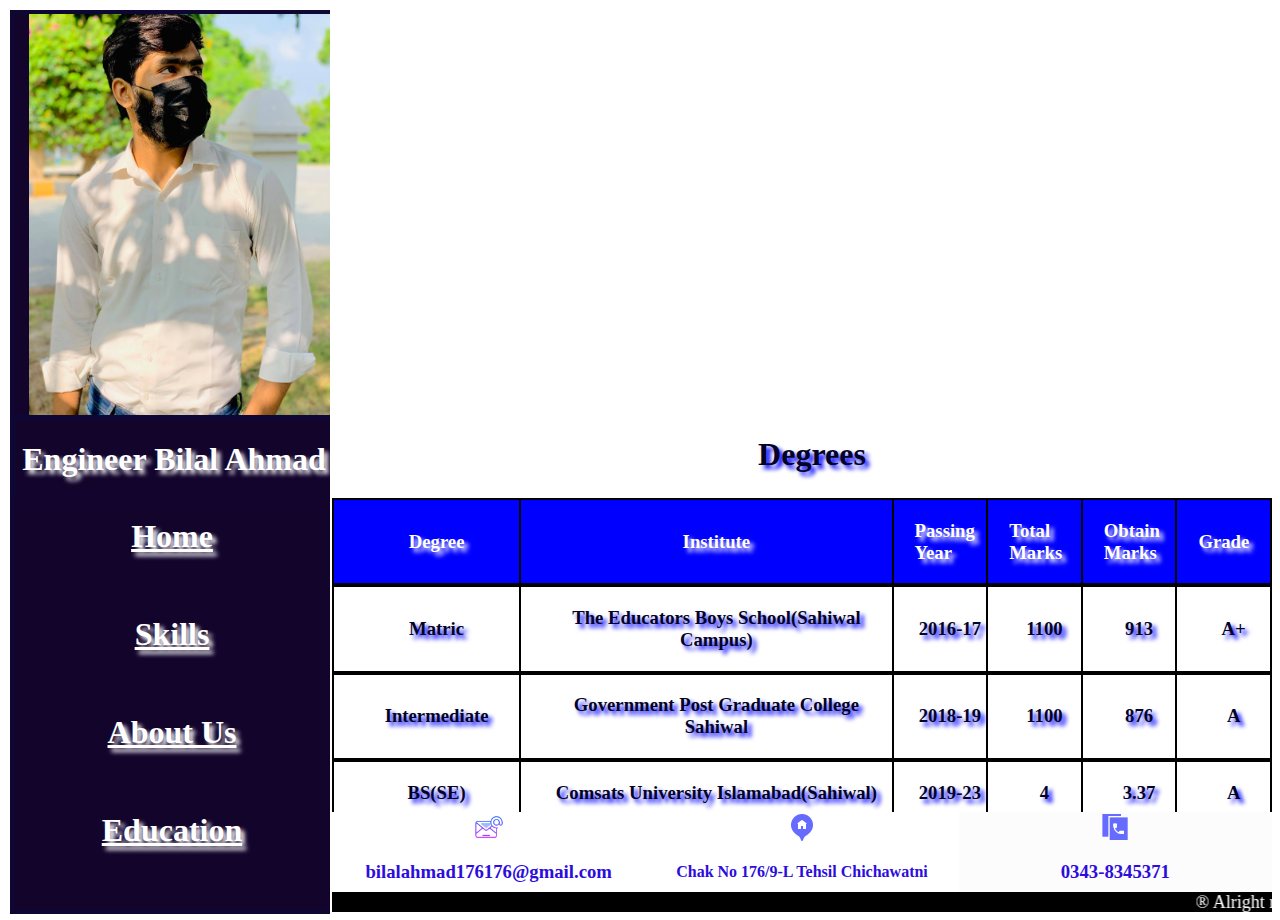
<file: index.html>
<!DOCTYPE html>
    <head>
    <link rel="stylesheet" href="index.css">
    </head>
    <body>


    <div class="containerMain" >
    
        <div class="container-1">
            <div class="c1-box-1">
           <img src="bilal.jpg" style="margin-left: 15px;" > 
            </div>


            <div class="c1-box-2">
                     <div class="c1-box-2-1">
                     <h1> Engineer Bilal Ahmad</h1>
                
                     </div>
                     <div class="c1-box-2-2">
                     <a   href="index.html"  style="color:white; text-shadow: 4px 4px 4px white;"> <h1> Home</h1></a>
                     <br>
                     <a   href="contact.html"  style="color:white; text-shadow: 4px 4px 4px white;"> <h1> Skills</h1></a>
                     <br>
                     <a   href="about.html"  style="color:white; text-shadow: 4px 4px 4px white;"> <h1> About Us</h1></a>
                     <br>
                     <a   href="education.html"  style="color:white; text-shadow: 4px 4px 4px white;"> <h1> Education</h1></a>
                
                     </div>
                
            </div>
        
        </div>



        
        <div class="container-2">
            <!--slider start -->
            <div class="c2-box-1"> 
        

            </div>
             <!--slider end -->


              <!--Middle class start-->
            <div class="c2-box-2" > 
            <table width="100%"  height="100px" bgcolor="white">
            <tr>
            <td><h1 style="text-align: center; margin-left: 20px; text-decoration: blue; text-shadow: 4px 4px 4px blue; color: rgb(3, 3, 41);">Degrees</h1></td>
            </tr>
            </table>



            <table width="100%"  height="70" bgcolor="black">
            <tr width="100%"  height="70" bgcolor="blue">
            <td width="20%"  height="70" bgcolor="blue" align="center"> <h3 style="margin-left: 20px; text-decoration: blue; text-shadow: 4px 4px 4px white; color: white; "> Degree</h3></td>
            <td width="40%"  height="70" bgcolor="blue" align="center"> <h3 style="margin-left: 20px; text-decoration: blue; text-shadow: 4px 4px 4px white; color: white; "> Institute</h3></td>
            <td width="10%"  height="70" bgcolor="blue"> <h3 style="margin-left: 20px; text-decoration: blue; text-shadow: 4px 4px 4px white; color: white; "> Passing Year</h3></td>
            <td width="10%"  height="70" bgcolor="blue"> <h3 style="margin-left: 20px; text-decoration: blue; text-shadow: 4px 4px 4px white; color: white; "> Total Marks</h3></td>
            <td width="10%"  height="70" bgcolor="blue"> <h3 style="margin-left: 20px; text-decoration: blue; text-shadow: 4px 4px 4px white; color: white; "> Obtain Marks</h3></td>
            <td width="10%"  height="70" bgcolor="blue"> <h3 style="margin-left: 20px; text-decoration: blue; text-shadow: 4px 4px 4px white; color: white; "> Grade</h3></td>

            </tr>
            </table>


            <!--matric-->
            <table width="100%"  height="50" bgcolor="black">
            <tr width="100%"  height="50" bgcolor="white">
            <td width="20%"  height="50" bgcolor="white"  align="center"> <h3 style="margin-left: 20px; text-decoration: blue; text-shadow: 4px 4px 4px blue; color: rgb(3, 3, 41); "> Matric</h3></td>
            <td width="40%"  height="50" bgcolor="white"  align="center"><h3 style="margin-left: 20px; text-decoration: blue; text-shadow: 4px 4px 4px blue; color: rgb(3, 3, 41); "> The Educators Boys School(Sahiwal Campus)</h3></td>
            <td width="10%"  height="50" bgcolor="white"  align="center"> <h3 style="margin-left: 20px; text-decoration: blue; text-shadow: 4px 4px 4px blue; color: rgb(3, 3, 41); "> 2016-17</h3></td>
            <td width="10%"  height="50" bgcolor="white"  align="center"> <h3 style="margin-left: 20px; text-decoration: blue; text-shadow: 4px 4px 4px blue; color: rgb(3, 3, 41); "> 1100</h3></td>
            <td width="10%"  height="50" bgcolor="white"  align="center"> <h3 style="margin-left: 20px; text-decoration: blue; text-shadow: 4px 4px 4px blue; color: rgb(3, 3, 41); "> 913</h3></td>
            <td width="10%"  height="50" bgcolor="white"  align="center"> <h3 style="margin-left: 20px; text-decoration: blue; text-shadow: 4px 4px 4px blue; color: rgb(3, 3, 41); "> A+</h3></td>

            </tr>
            </table>



             <!--Intermediate-->
            <table width="100%"  height="50" bgcolor="black">
            <tr width="100%"  height="50" bgcolor="white">
            <td width="20%"  height="50" bgcolor="white"  align="center"> <h3 style="margin-left: 20px; text-decoration: blue; text-shadow: 4px 4px 4px blue; color: rgb(3, 3, 41); "> Intermediate</h3></td>
            <td width="40%"  height="50" bgcolor="white"  align="center"><h3 style="margin-left: 20px; text-decoration: blue; text-shadow: 4px 4px 4px blue; color: rgb(3, 3, 41); "> Government Post Graduate College Sahiwal</h3></td>
            <td width="10%"  height="50" bgcolor="white"  align="center"> <h3 style="margin-left: 20px; text-decoration: blue; text-shadow: 4px 4px 4px blue; color: rgb(3, 3, 41); "> 2018-19</h3></td>
            <td width="10%"  height="50" bgcolor="white"  align="center"> <h3 style="margin-left: 20px; text-decoration: blue; text-shadow: 4px 4px 4px blue; color: rgb(3, 3, 41); "> 1100</h3></td>
            <td width="10%"  height="50" bgcolor="white"  align="center"> <h3 style="margin-left: 20px; text-decoration: blue; text-shadow: 4px 4px 4px blue; color: rgb(3, 3, 41); "> 876</h3></td>
            <td width="10%"  height="50" bgcolor="white"  align="center"> <h3 style="margin-left: 20px; text-decoration: blue; text-shadow: 4px 4px 4px blue; color: rgb(3, 3, 41); "> A</h3></td>

            </tr>
            </table>




            <!--Bs SE-->
            <table width="100%"  height="50" bgcolor="black">
            <tr width="100%"  height="50" bgcolor="white">
            <td width="20%"  height="50" bgcolor="white"  align="center"> <h3 style="margin-left: 20px; text-decoration: blue; text-shadow: 4px 4px 4px blue; color: rgb(3, 3, 41); "> BS(SE)</h3></td>
            <td width="40%"  height="50" bgcolor="white"  align="center"><h3 style="margin-left: 20px; text-decoration: blue; text-shadow: 4px 4px 4px blue; color: rgb(3, 3, 41); "> Comsats University Islamabad(Sahiwal)</h3></td>
            <td width="10%"  height="50" bgcolor="white"  align="center"> <h3 style="margin-left: 20px; text-decoration: blue; text-shadow: 4px 4px 4px blue; color: rgb(3, 3, 41); "> 2019-23</h3></td>
            <td width="10%"  height="50" bgcolor="white"  align="center"> <h3 style="margin-left: 20px; text-decoration: blue; text-shadow: 4px 4px 4px blue; color: rgb(3, 3, 41); "> 4</h3></td>
            <td width="10%"  height="50" bgcolor="white"  align="center"> <h3 style="margin-left: 20px; text-decoration: blue; text-shadow: 4px 4px 4px blue; color: rgb(3, 3, 41); "> 3.37</h3></td>
            <td width="10%"  height="50" bgcolor="white"  align="center"> <h3 style="margin-left: 20px; text-decoration: blue; text-shadow: 4px 4px 4px blue; color: rgb(3, 3, 41); "> A</h3></td>

            </tr>
            </table>



            


           
            
            </div>

             <!--Middle class end-->


            <!--footer start-->

            <div class="c2-box-3" > 
             <div class="c2b3-p1">    <img src="email.jpg"  width="30px" height="30px" align="center"><h3>bilalahmad176176@gmail.com</h3>     </div>
             <div class="c2b3-p2">    <img src="address.jpg"  width="30px" height="30px" align="center"><h4>Chak No 176/9-L Tehsil Chichawatni</h4> </div>
             <div class="c2b3-p3">    <img src="contact.jpg"  width="30px" height="30px" align="center"><h3>0343-8345371</h3>     </div>
           
            
            </div>

            <div class="c2-box-4" bgcolor="white"><marquee scrollamount="10" behavior="absolute" onmouseover="stop()" onmouseout="start()"> &reg Alright reserved by &copy 2021-2025
            </div>

            <!--footer end-->
        
        
        </div>
    
    
    </div>

    </body>
</html>
</file>
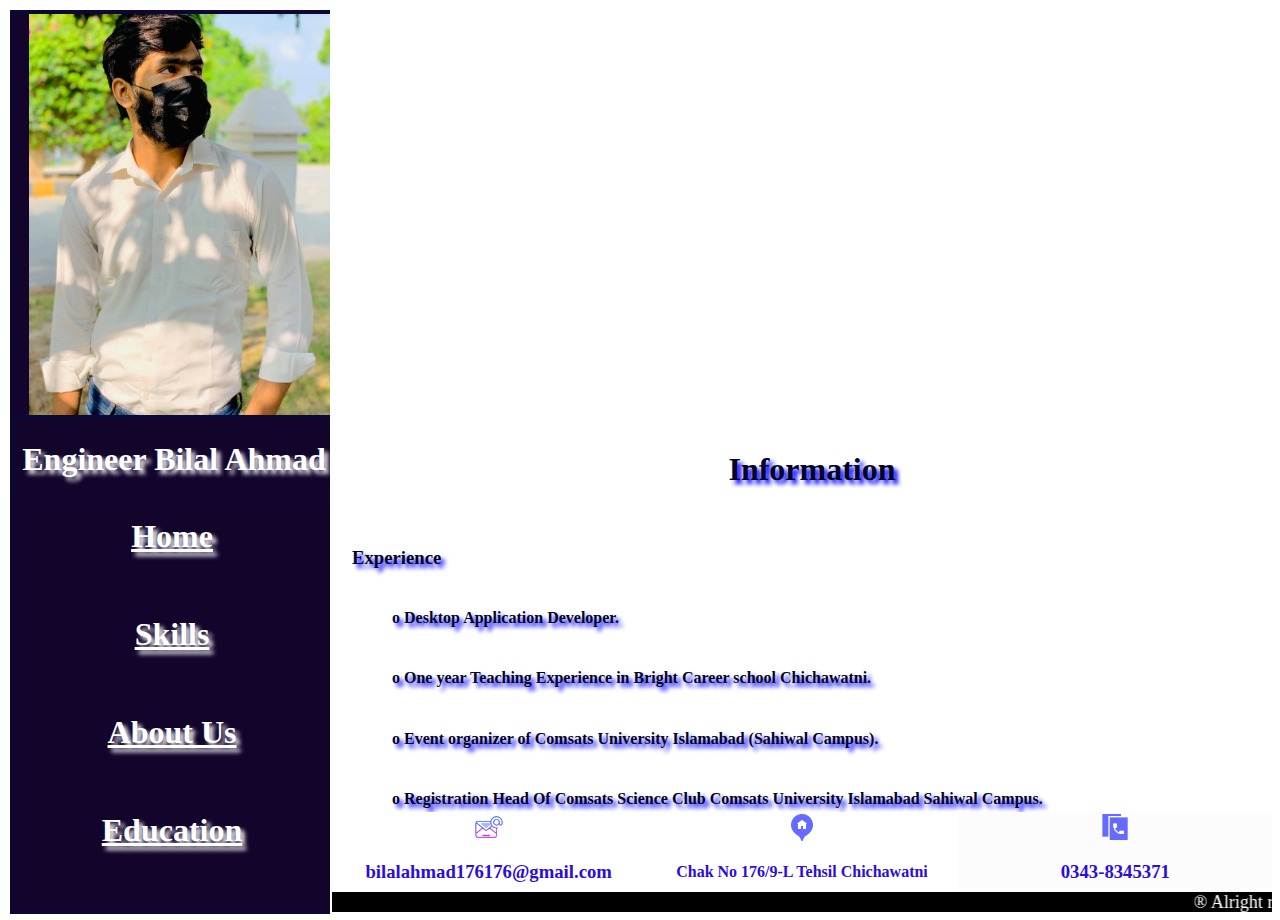
<file: about.html>
<!DOCTYPE html>
    <head>
    <link rel="stylesheet" href="index.css">
    </head>
    <body>


    <div class="containerMain" >
    
        <div class="container-1">
            <div class="c1-box-1">
           <img src="bilal.jpg" style="margin-left: 15px;" > 
            </div>


            <div class="c1-box-2">
                     <div class="c1-box-2-1">
                     <h1> Engineer Bilal Ahmad</h1>
                
                     </div>
                     <div class="c1-box-2-2">
                    <a   href="index.html"  style="color:white; text-shadow: 4px 4px 4px white;"> <h1> Home</h1></a>
                     <br>
                     <a   href="contact.html"  style="color:white; text-shadow: 4px 4px 4px white;"> <h1> Skills</h1></a>
                     <br>
                     <a   href="about.html"  style="color:white; text-shadow: 4px 4px 4px white;"> <h1> About Us</h1></a>
                     <br>
                     <a   href="education.html"  style="color:white; text-shadow: 4px 4px 4px white;"> <h1> Education</h1></a>
                
                     </div>
                
            </div>
        
        </div>



        
        <div class="container-2">
            <!--slider start -->
            <div class="c2-box-1"> 
          

            </div>
             <!--slider end -->

            <!--Middle class start-->
            <div class="c2-box-2"> 
            <br>
            <h1 style="text-align: center; margin-left: 20px; text-decoration: blue; text-shadow: 4px 4px 4px blue; color: rgb(3, 3, 41);">Information</h1>
            <br>
            <h3 style="margin-left: 20px; text-decoration: blue; text-shadow: 4px 4px 4px blue; color: rgb(3, 3, 41); "> Experience</h3>


            <h4 style="margin-left: 60px; text-decoration: blue; text-shadow: 4px 4px 4px blue; color: rgb(3, 3, 41); ">  o	 Desktop Application Developer.</h4>
            <h4 style="margin-left: 60px; text-decoration: blue; text-shadow: 4px 4px 4px blue; color: rgb(3, 3, 41); ">  o	 One year Teaching Experience in Bright Career school Chichawatni.</h4>
            <h4 style="margin-left: 60px; text-decoration: blue; text-shadow: 4px 4px 4px blue; color: rgb(3, 3, 41); ">  o	 Event organizer of Comsats University Islamabad (Sahiwal Campus).</h4>
            <h4 style="margin-left: 60px; text-decoration: blue; text-shadow: 4px 4px 4px blue; color: rgb(3, 3, 41); ">  o	 Registration Head Of Comsats Science Club  Comsats University Islamabad Sahiwal Campus.</h4>
            <h4 style="margin-left: 60px; text-decoration: blue; text-shadow: 4px 4px 4px blue; color: rgb(3, 3, 41); ">  o	 Two Year Experience as a Class Represnter (CR) at  Comsats University Islamabad Sahiwal Campus.</h4>

            
            </div>

             <!--Middle class end-->


            <!--footer start-->

            <div class="c2-box-3" > 
             <div class="c2b3-p1">    <img src="email.jpg"  width="30px" height="30px" align="center"><h3>bilalahmad176176@gmail.com</h3>     </div>
             <div class="c2b3-p2">    <img src="address.jpg"  width="30px" height="30px" align="center"><h4>Chak No 176/9-L Tehsil Chichawatni</h4> </div>
             <div class="c2b3-p3">    <img src="contact.jpg"  width="30px" height="30px" align="center"><h3>0343-8345371</h3>     </div>
           
            
            </div>

            <div class="c2-box-4" bgcolor="white"><marquee scrollamount="10" behavior="absolute" onmouseover="stop()" onmouseout="start()"> &reg Alright reserved by &copy 2021-2025
            </div>

            <!--footer end-->
        
        
        </div>
    
    
    </div>

    </body>
</html>
</file>
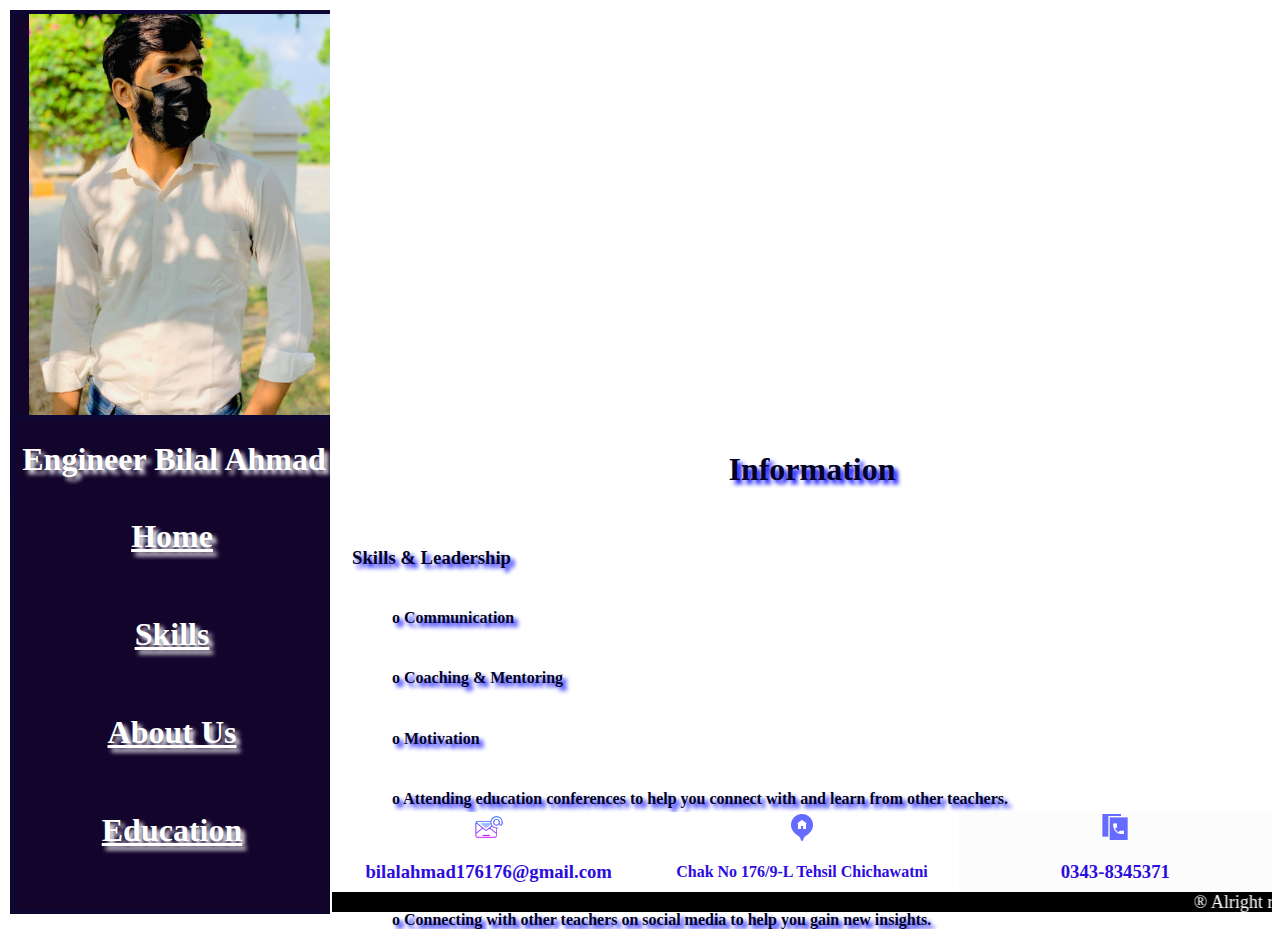
<file: contact.html>
<!DOCTYPE html>
    <head>
    <link rel="stylesheet" href="index.css">
    </head>
    <body>


    <div class="containerMain" >
    
        <div class="container-1">
            <div class="c1-box-1">
           <img src="bilal.jpg" style="margin-left: 15px;" > 
            </div>


            <div class="c1-box-2">
                     <div class="c1-box-2-1">
                     <h1> Engineer Bilal Ahmad</h1>
                
                     </div>
                     <div class="c1-box-2-2">
                     <a   href="index.html"  style="color:white; text-shadow: 4px 4px 4px white;"> <h1> Home</h1></a>
                     <br>
                     <a   href="contact.html"  style="color:white; text-shadow: 4px 4px 4px white;"> <h1> Skills</h1></a>
                     <br>
                     <a   href="about.html"  style="color:white; text-shadow: 4px 4px 4px white;"> <h1> About Us</h1></a>
                     <br>
                     <a   href="education.html"  style="color:white; text-shadow: 4px 4px 4px white;"> <h1> Education</h1></a>
                
                     </div>
                
            </div>
        
        </div>



        
        <div class="container-2">
            <!--slider start -->
            <div class="c2-box-1"> 
      
            </div>
             <!--slider end -->


            <!--Middle class start-->
            <div class="c2-box-2"> 
            <br>
            <h1 style="text-align: center; margin-left: 20px; text-decoration: blue; text-shadow: 4px 4px 4px blue; color: rgb(3, 3, 41);">Information</h1>
            <br>
            <h3 style="margin-left: 20px; text-decoration: blue; text-shadow: 4px 4px 4px blue; color: rgb(3, 3, 41); "> Skills & Leadership</h3>


            <h4 style="margin-left: 60px; text-decoration: blue; text-shadow: 4px 4px 4px blue; color: rgb(3, 3, 41); ">  o	 Communication</h4>
            <h4 style="margin-left: 60px; text-decoration: blue; text-shadow: 4px 4px 4px blue; color: rgb(3, 3, 41); ">  o	 Coaching & Mentoring</h4>
            <h4 style="margin-left: 60px; text-decoration: blue; text-shadow: 4px 4px 4px blue; color: rgb(3, 3, 41); ">  o	 Motivation</h4>
            <h4 style="margin-left: 60px; text-decoration: blue; text-shadow: 4px 4px 4px blue; color: rgb(3, 3, 41); ">  o	 Attending education conferences to help you connect with and learn from other teachers.</h4>
            <h4 style="margin-left: 60px; text-decoration: blue; text-shadow: 4px 4px 4px blue; color: rgb(3, 3, 41); ">  o	 Reading articles and blogs about new studies in education and new teaching techniques.</h4>
            <h4 style="margin-left: 60px; text-decoration: blue; text-shadow: 4px 4px 4px blue; color: rgb(3, 3, 41); ">  o	 Connecting with other teachers on social media to help you gain new insights.</h4>

            
            </div>

             <!--Middle class end-->


            <!--footer start-->

            <div class="c2-box-3" > 
             <div class="c2b3-p1">    <img src="email.jpg"  width="30px" height="30px" align="center"><h3>bilalahmad176176@gmail.com</h3>     </div>
             <div class="c2b3-p2">    <img src="address.jpg"  width="30px" height="30px" align="center"><h4>Chak No 176/9-L Tehsil Chichawatni</h4> </div>
             <div class="c2b3-p3">    <img src="contact.jpg"  width="30px" height="30px" align="center"><h3>0343-8345371</h3>     </div>
           
            
            </div>

            <div class="c2-box-4" bgcolor="white"><marquee scrollamount="10" behavior="absolute" onmouseover="stop()" onmouseout="start()"> &reg Alright reserved by &copy 2021-2025
            </div>

            <!--footer end-->
        
        
        </div>
    
    
    </div>

    </body>
</html>
</file>
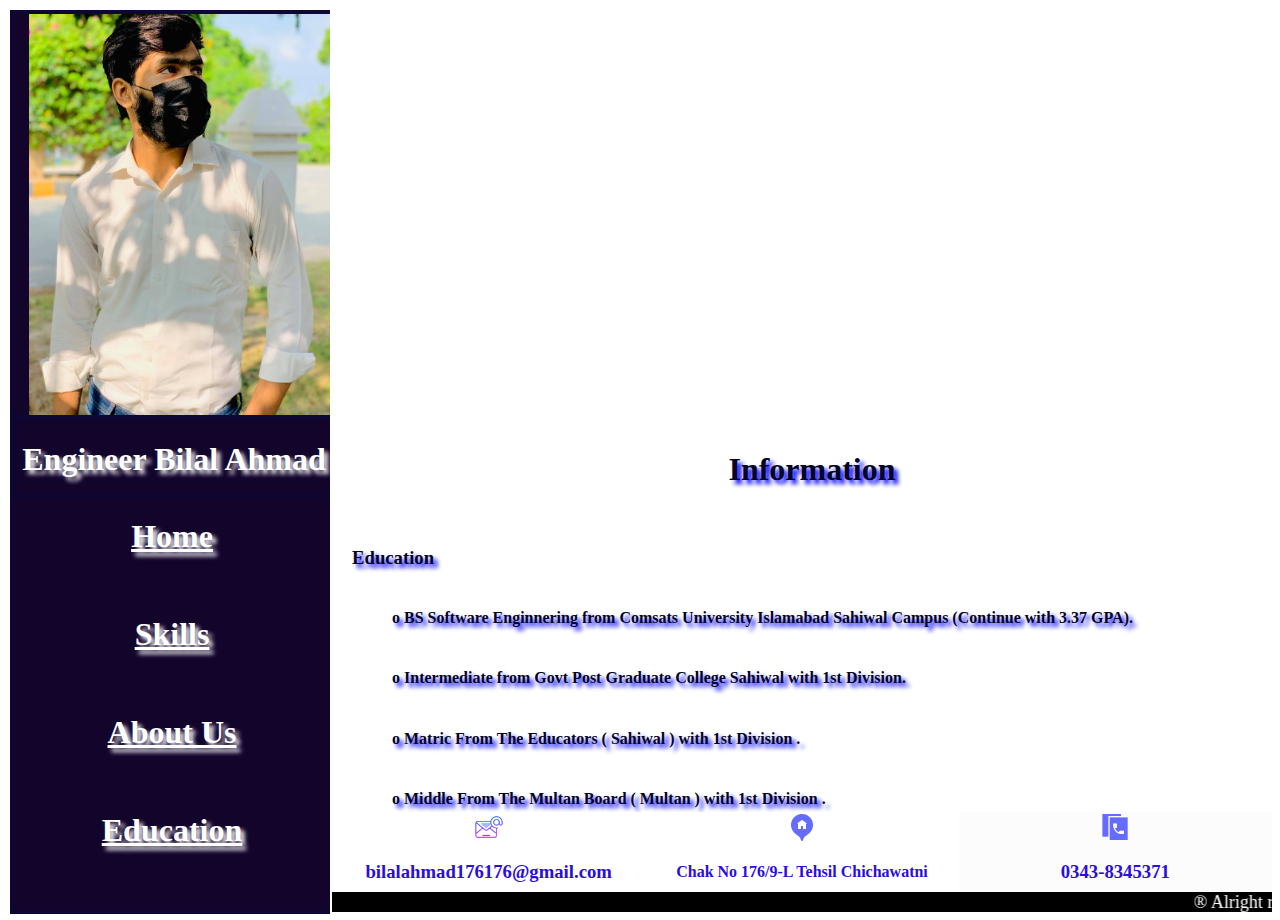
<file: education.html>
<!DOCTYPE html>
    <head>
    <link rel="stylesheet" href="index.css">
    </head>
    <body>


    <div class="containerMain" >
    
        <div class="container-1">
            <div class="c1-box-1">
           <img src="bilal.jpg" style="margin-left: 15px;" > 
            </div>


            <div class="c1-box-2">
                     <div class="c1-box-2-1">
                     <h1> Engineer Bilal Ahmad</h1>
                
                     </div>
                     <div class="c1-box-2-2">
                     <a   href="index.html"  style="color:white; text-shadow: 4px 4px 4px white;"> <h1> Home</h1></a>
                     <br>
                     <a   href="contact.html"  style="color:white; text-shadow: 4px 4px 4px white;"> <h1> Skills</h1></a>
                     <br>
                     <a   href="about.html"  style="color:white; text-shadow: 4px 4px 4px white;"> <h1> About Us</h1></a>
                     <br>
                     <a   href="education.html"  style="color:white; text-shadow: 4px 4px 4px white;"> <h1> Education</h1></a>
                
                     </div>
                
            </div>
        
        </div>



        
        <div class="container-2">
            <!--slider start -->
            <div class="c2-box-1"> 
          

            </div>
             <!--slider end -->


              <!--Middle class start-->
            <div class="c2-box-2"> 
            <br>
            <h1 style="text-align: center; margin-left: 20px; text-decoration: blue; text-shadow: 4px 4px 4px blue; color: rgb(3, 3, 41);">Information</h1>
            <br>
            <h3 style="margin-left: 20px; text-decoration: blue; text-shadow: 4px 4px 4px blue; color: rgb(3, 3, 41); "> Education</h3>


            <h4 style="margin-left: 60px; text-decoration: blue; text-shadow: 4px 4px 4px blue; color: rgb(3, 3, 41); "> o	 BS Software Enginnering from Comsats University Islamabad Sahiwal Campus (Continue with 3.37 GPA).</h4>
            <h4 style="margin-left: 60px; text-decoration: blue; text-shadow: 4px 4px 4px blue; color: rgb(3, 3, 41); "> o	 Intermediate from Govt Post Graduate College Sahiwal with 1st Division.</h4>
            <h4 style="margin-left: 60px; text-decoration: blue; text-shadow: 4px 4px 4px blue; color: rgb(3, 3, 41); "> o	 Matric From The Educators ( Sahiwal ) with 1st Division .</h4>
            <h4 style="margin-left: 60px; text-decoration: blue; text-shadow: 4px 4px 4px blue; color: rgb(3, 3, 41); "> o	 Middle From The Multan Board ( Multan ) with 1st Division .</h4>

            
            </div>

             <!--Middle class end-->


            <!--footer start-->

            <div class="c2-box-3" > 
             <div class="c2b3-p1">    <img src="email.jpg"  width="30px" height="30px" align="center"><h3>bilalahmad176176@gmail.com</h3>     </div>
             <div class="c2b3-p2">    <img src="address.jpg"  width="30px" height="30px" align="center"><h4>Chak No 176/9-L Tehsil Chichawatni</h4> </div>
             <div class="c2b3-p3">    <img src="contact.jpg"  width="30px" height="30px" align="center"><h3>0343-8345371</h3>     </div>
           
            
            </div>

            <div class="c2-box-4" bgcolor="white"><marquee scrollamount="10" behavior="absolute" onmouseover="stop()" onmouseout="start()"> &reg Alright reserved by &copy 2021-2025
            </div>

            <!--footer end-->
        
        
        </div>
    
    
    </div>

    </body>
</html>
</file>
<file: index.css>
.containerMain{
    display:flex;
    width: 100%;
    height: 900px;
    border: 2px rgb(255, 255, 255) solid;
    background-color: rgb(255, 255, 255);
 
}

.container-1{
    display:flex;
    flex-direction: column;
    
    background-color: rgb(2, 2, 20);
    width: 25%;
    height: 900px;
    border: 2px rgb(14, 7, 51) solid;

}

 .c1-box-1 {
     
    display:flex;
    flex-direction: column;

    background-color: rgb(19, 4, 44);
    display:flex;
    width: 100%;
    height: 400px;
    border: 2px rgb(14, 7, 51) solid;
    
}

.c1-box-2 {
    display:flex;
    flex-direction: column;
    background-color: rgb(19, 4, 44);

    
    width: 100%;
    height: 493px;
    border: 2px rgb(14, 7, 51) solid;
    
    
}

.c1-box-2-1{
    display:flex;
    flex-direction: column;
    background-color: rgb(19, 4, 44);
    width: 100%;
    height: 75px;
    border: 2px rgb(14, 7, 51) solid;
    text-shadow: 4px 4px 4px rgb(245, 245, 245);
    text-align: center;
    color: white;
   

}


.c1-box-2-2{
    display:flex;
    flex-direction: column;
    background-color: rgb(19, 4, 44);

    width: 100%;
    height: 410px;
    border: 2px white;
    text-shadow: 4px 4px 4px white;
    text-align: center;
    color: rgb(14, 7, 51);
   

}


.container-2{
    display:flex;
    flex-direction: column;
    width: 75%;
    height: 900px;
    border: 2px rgb(255, 255, 255) solid;
    background-color: rgb(255, 255, 255);

}

.c2-box-1{
    display:flex;
    flex-direction: column;
    background-color: rgb(255, 255, 255);
    width: 100%;
    height: 400px;
    
}
.c2-box-2{
    display:flex;
    flex-direction: column;
    background-color: rgb(255, 255, 255);
    width: 100%;
    height: 400px;
    
    
}

.c2-box-3{
    display: flex;
    background-color: rgb(0, 0, 0);
    width: 100%;
    height: 80px;
    color:rgb(44, 13, 221);
    text-align: center;
    
    
    
}
.c2b3-p1{
    
    width: 100%;
    height: 80px;
    background-color: white;
    text-align: center;

}

.c2b3-p2{
  
    width: 100%;
    height: 80px;
    background-color: rgb(255, 255, 255);

}

.c2b3-p3{

    width: 100%;
    height: 80px;
    background-color: rgb(252, 252, 252);

}
.c2-box-4{
    display:flex;
    flex-direction: column;
    background-color: rgb(0, 0, 0);
    width: 100%;
    height: 20px;
    color:rgb(255, 255, 255);
    text-align: center;
    font-size: large;



    
    
    
    
}




.c2b2-h3{
    display:flex;
    flex-direction: column;
    margin-left: 20px;
    text-decoration: rgb(245, 245, 248);
    text-shadow: 4px 4px 4px rgb(4, 0, 255);

}
</file>
